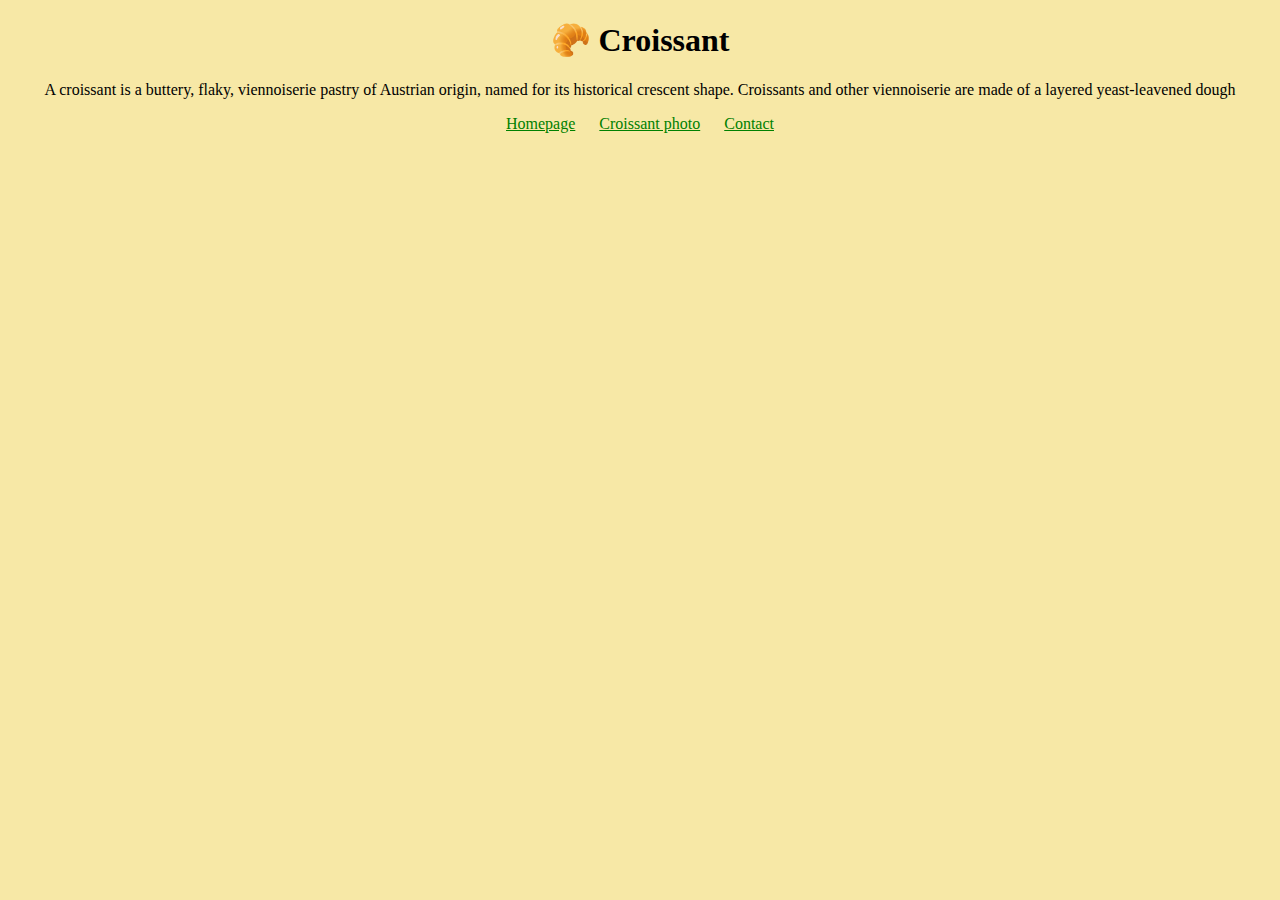
<file: index.html>
<!DOCTYPE html>
<html lang="en">
  <head>
    <meta charset="UTF-8" />
    <meta http-equiv="X-UA-Compatible" content="IE=edge" />
    <link rel="stylesheet" href="/css/styles.css" />
    <meta name="viewport" content="width=device-width, initial-scale=1.0" />
    <meta name="description" content="Taste the best croissant in the world" />
    <title>The best croissant in the world - croissant.com</title>
  </head>
  <body>
    <h1>🥐 Croissant</h1>
    <p>
      A croissant is a buttery, flaky, viennoiserie pastry of Austrian origin,
      named for its historical crescent shape. Croissants and other viennoiserie
      are made of a layered yeast-leavened dough
    </p>
    <footer>
      <a href="/" title="Homepage">Homepage</a>
      <a href="/photo.html" title="Photo of croissant">Croissant photo</a>
      <a href="/contact.html" title="Contact us here">Contact</a>
    </footer>
  </body>
</html>
</file>
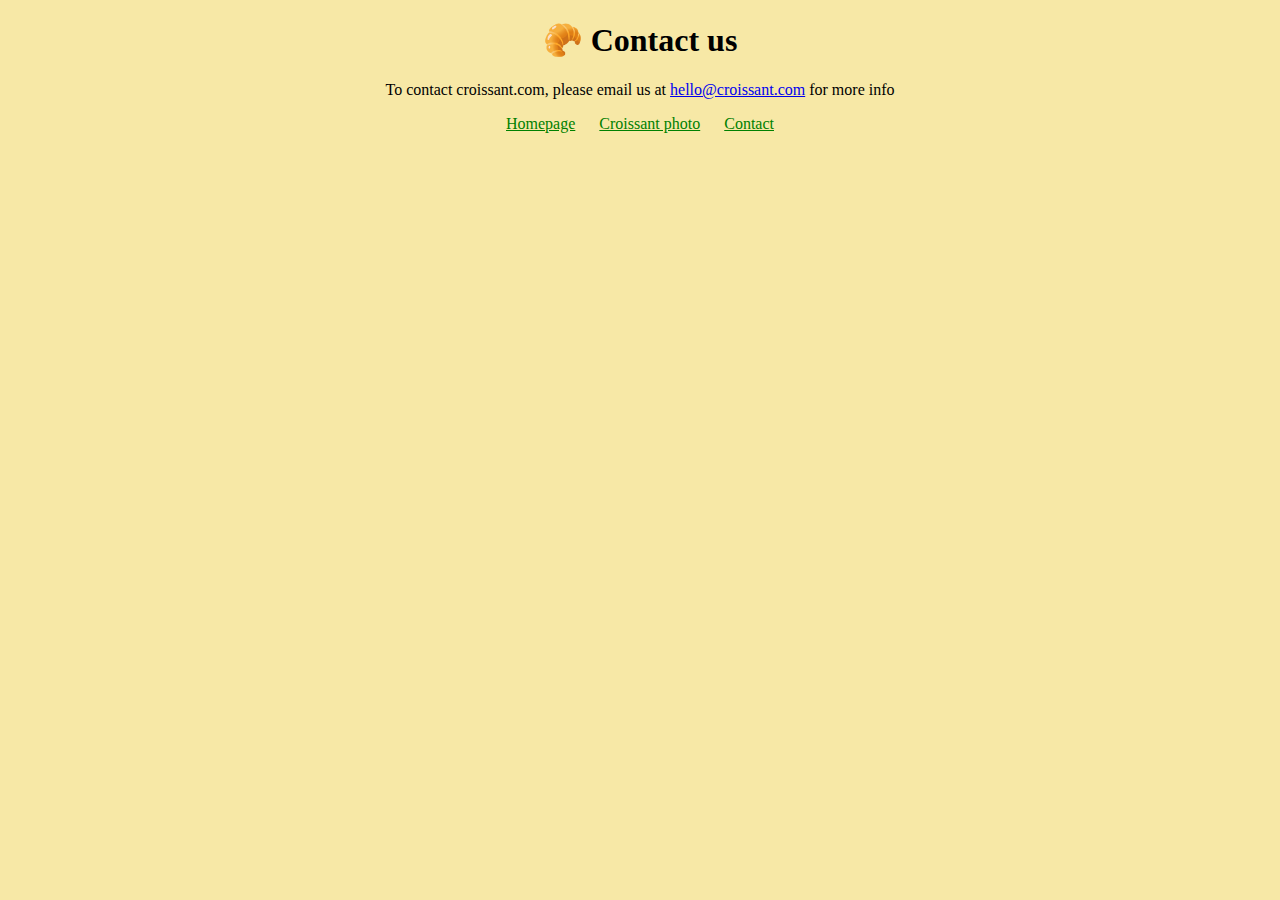
<file: contact.html>
<!DOCTYPE html>
<html lang="en">
  <head>
    <meta charset="UTF-8" />
    <meta http-equiv="X-UA-Compatible" content="IE=edge" />
    <meta name="viewport" content="width=device-width, initial-scale=1.0" />
    <link rel="stylesheet" href="/css/styles.css" />
    <meta
      name="description"
      content="Contact croissant.com to place your order"
    />
    <title>Contact croissant.com</title>
  </head>
  <body>
    <h1>🥐 Contact us</h1>
    <p>
      To contact croissant.com, please email us at
      <a href="mailto:hello@croissant.com">hello@croissant.com</a> for more info
    </p>
    <footer>
      <a href="/" title="Homepage">Homepage</a>
      <a href="/photo.html" title="Photo of croissant">Croissant photo</a>
      <a href="/contact.html" title="Contact us here">Contact</a>
    </footer>
  </body>
</html>
</file>
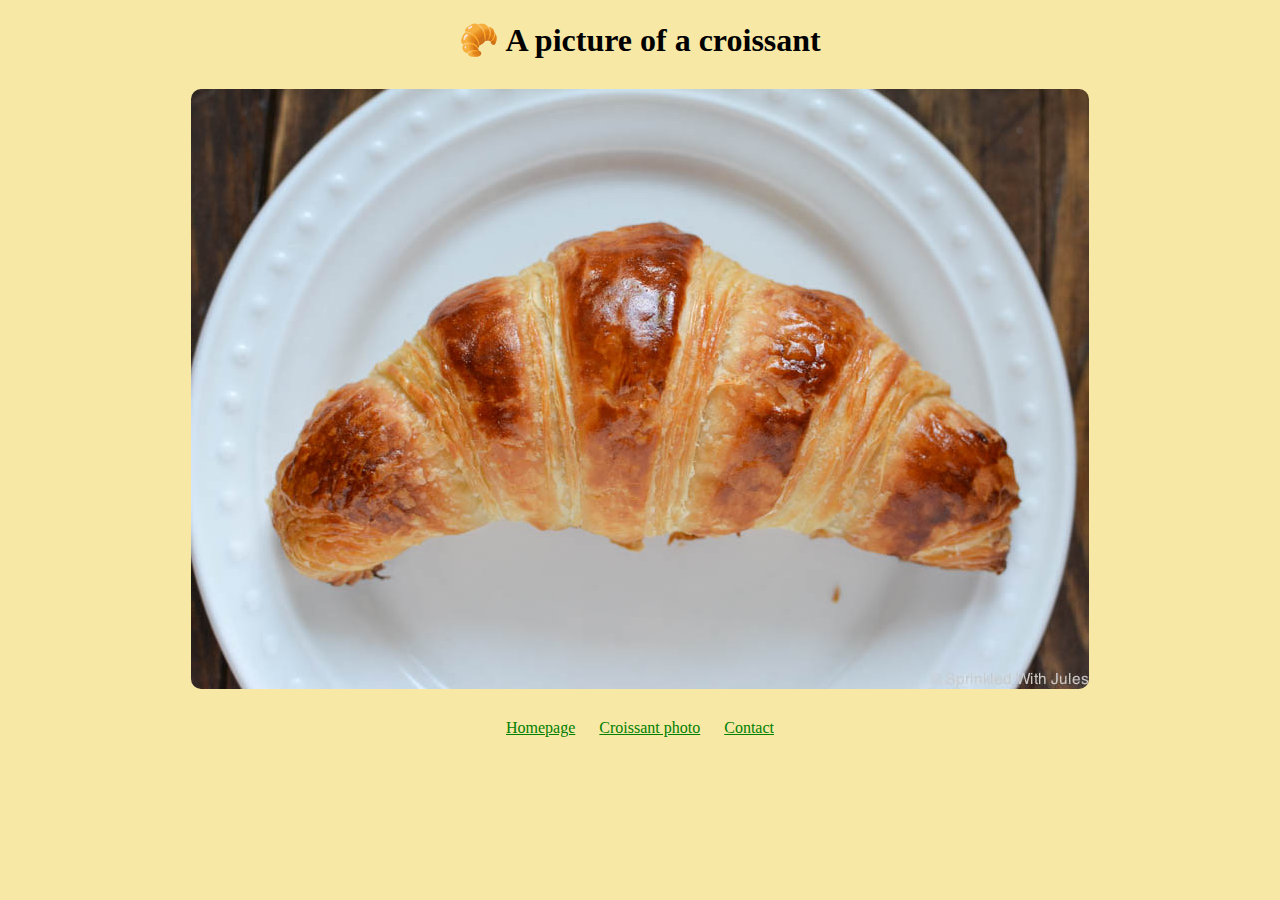
<file: photo.html>
<!DOCTYPE html>
<html lang="en">
  <head>
    <meta charset="UTF-8" />
    <meta http-equiv="X-UA-Compatible" content="IE=edge" />
    <meta name="viewport" content="width=device-width, initial-scale=1.0" />
    <link rel="stylesheet" href="/css/styles.css" />
    <meta
      name="description"
      content="Enjoy this photo of the best croissant in town"
    />
    <title>Photo of the best croissant in the world- croissant.com</title>
  </head>
  <body>
    <h1>🥐 A picture of a croissant</h1>
    <img
      src="/images/croissant.jpg"
      alt="Homemade croissant"
      class="croissant-photo"
    />
    <footer>
      <a href="/" title="Homepage">Homepage</a>
      <a href="/photo.html" title="Photo of croissant">Croissant photo</a>
      <a href="/contact.html" title="Contact us here">Contact</a>
    </footer>
  </body>
</html>
</file>
<file: css/styles.css>
body {
  background: #f7e8a6;
  text-align: center;
}

footer {
  display: block;
}

footer a {
  margin: 10px;
  color: green;
}

.croissant-photo {
  max-width: 100%;
  border-radius: 10px;
  display: block;
  margin: 30px auto;
}
</file>
